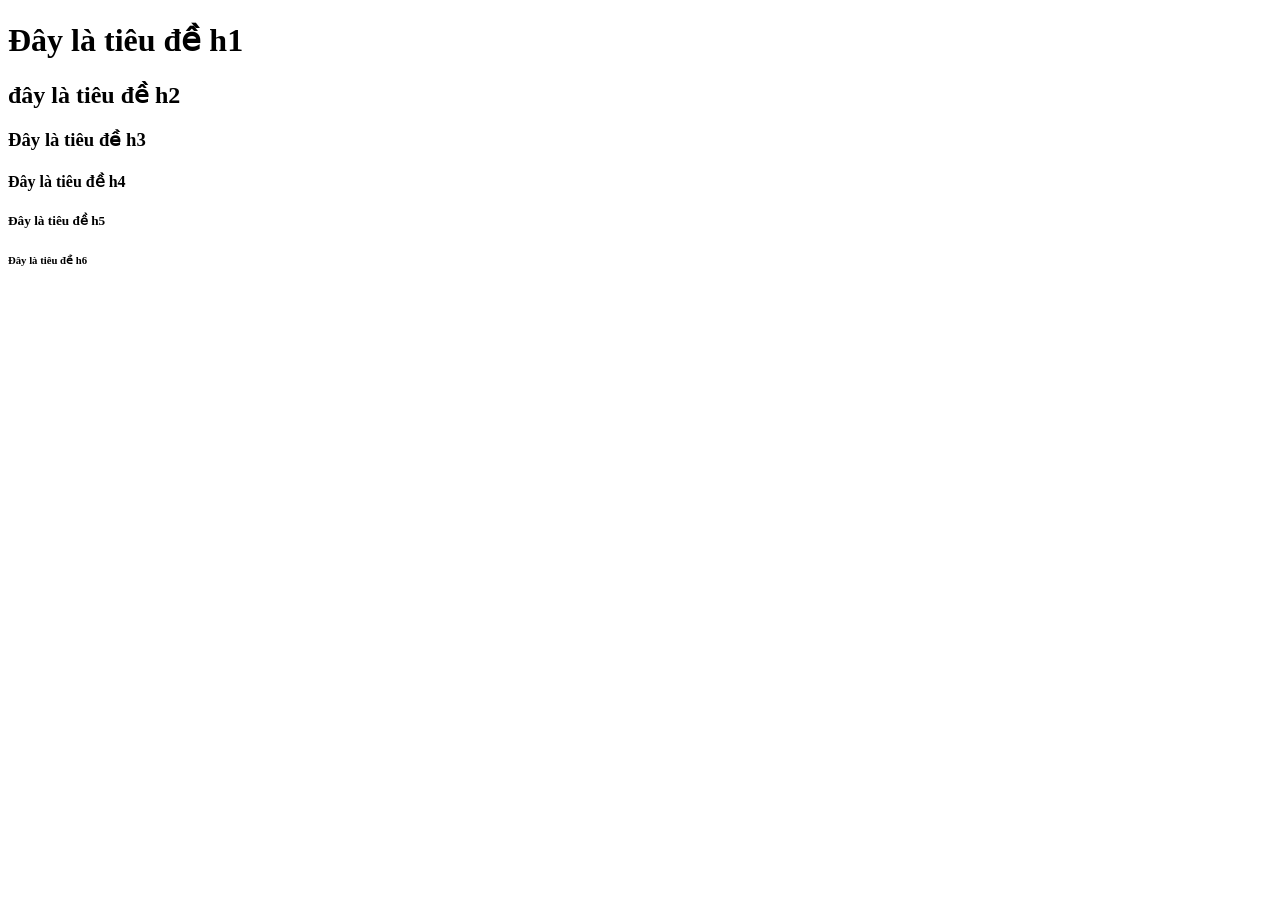
<file: bài tập 1.html>
<!DOCTYPE html>
<html lang="en">
  <head>
    <meta charset="UTF-8" />
    <meta name="viewport" content="width=device-width, initial-scale=1.0" />
    <title>Document</title>
  </head>
  <body>
    <h1>Đây là tiêu đề h1</h1>
    <h2>đây là tiêu đề h2</h2>
    <h3>Đây là tiêu đề h3</h3>
    <h4>Đây là tiêu đề h4</h4>
    <h5>Đây là tiêu đề h5</h5>
    <h6>Đây là tiêu đề h6</h6>
  </body>
</html>
</file>
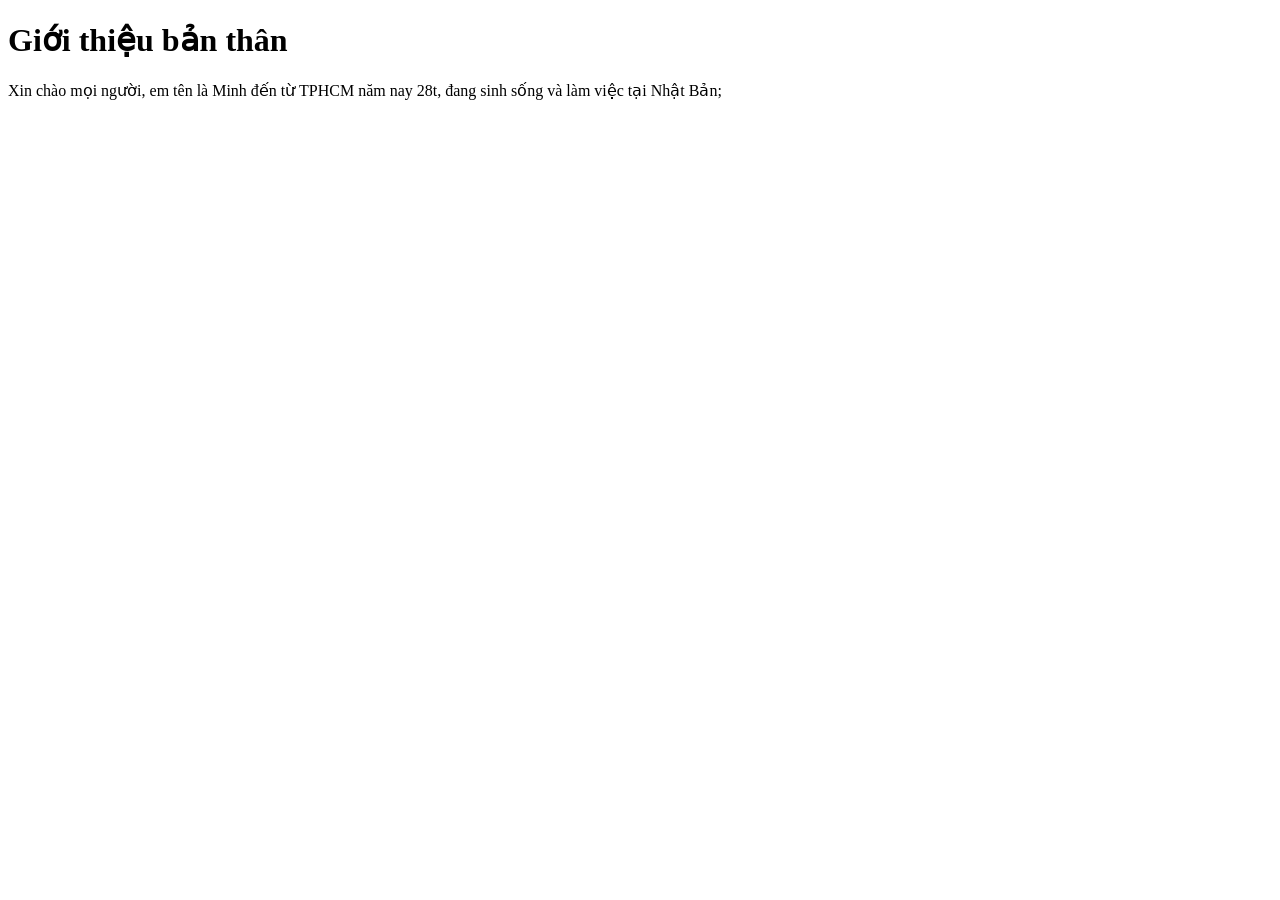
<file: bài tập 2.html>
<!DOCTYPE html>
<html lang="en">
  <head>
    <meta charset="UTF-8" />
    <meta name="viewport" content="width=device-width, initial-scale=1.0" />
    <title>Document</title>
  </head>
  <body>
    <h1>Giới thiệu bản thân</h1>
    <p>
      Xin chào mọi người, em tên là Minh đến từ TPHCM năm nay 28t, đang sinh
      sống và làm việc tại Nhật Bản;
    </p>
  </body>
</html>
</file>
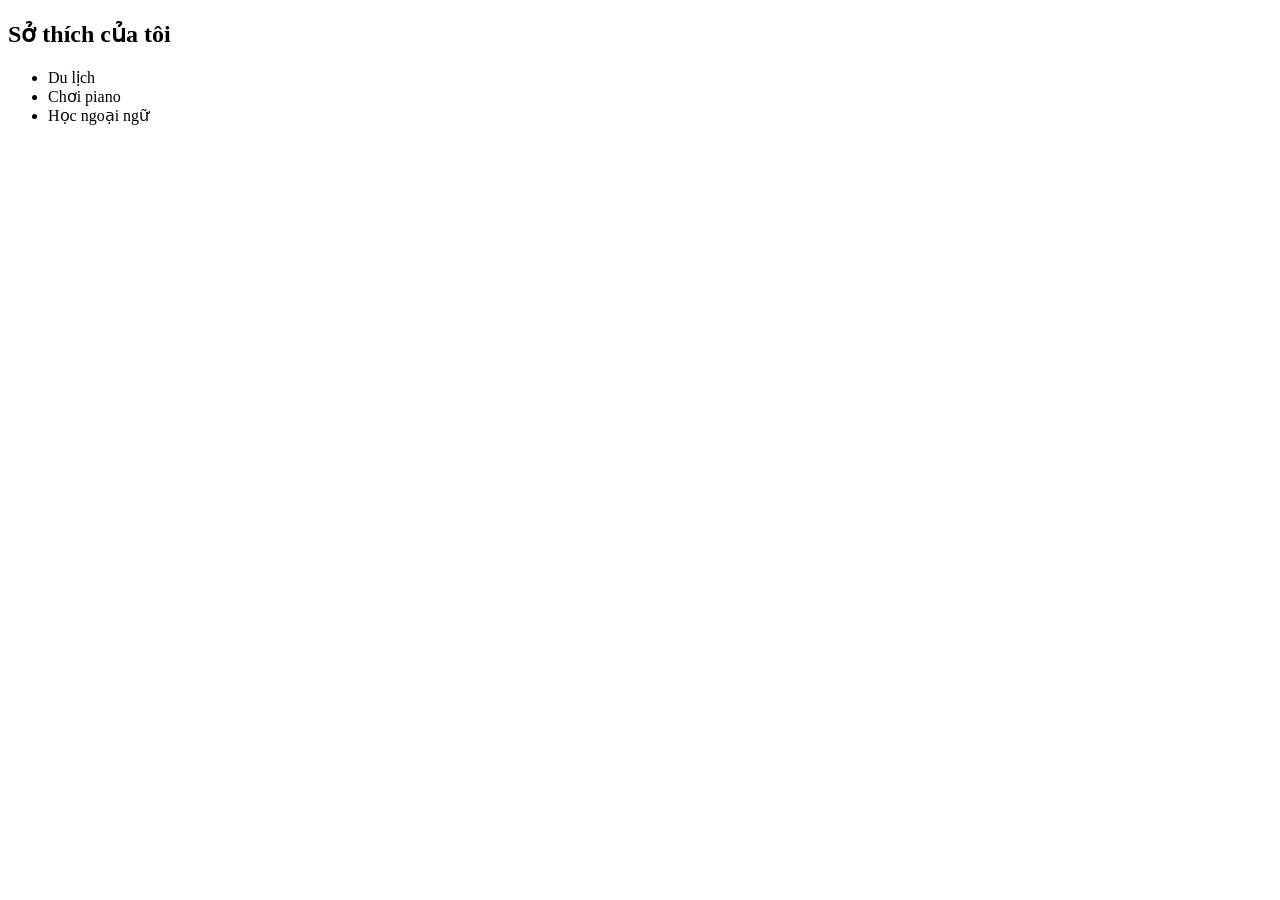
<file: bài tập 3.html>
<!DOCTYPE html>
<html lang="en">
  <head>
    <meta charset="UTF-8" />
    <meta name="viewport" content="width=device-width, initial-scale=1.0" />
    <title>Document</title>
  </head>
  <body>
    <h2>Sở thích của tôi</h2>
    <ul>
      <li>Du lịch</li>
      <li>Chơi piano</li>
      <li>Học ngoại ngữ</li>
    </ul>
  </body>
</html>
</file>
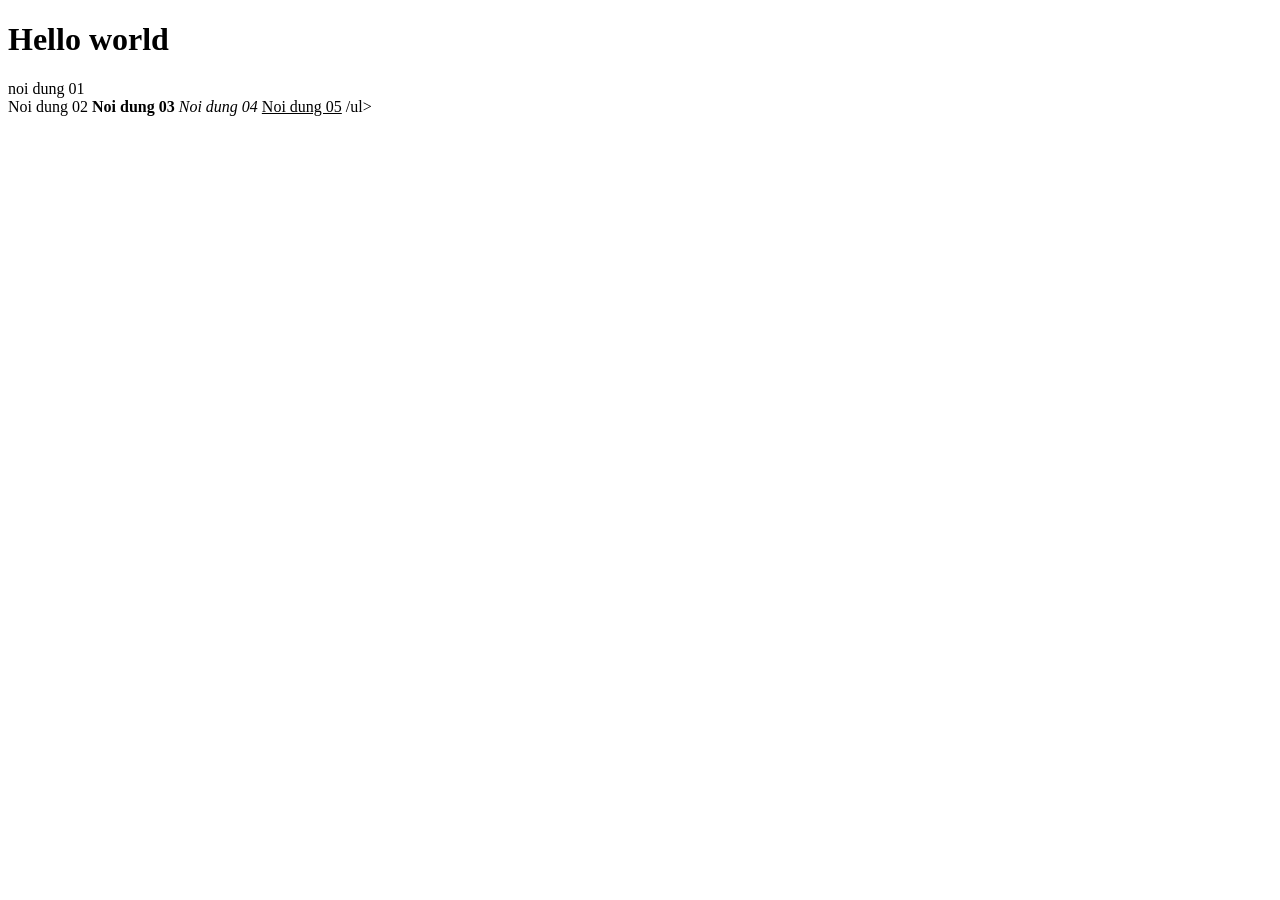
<file: session03.html>
<!DOCTYPE html>
<html lang="en">
<head>
    <meta charset="UTF-8">
    <meta name="viewport" content="width=device-width, initial-scale=1.0">
    <title>Document</title>
</head>
<body>
    <h1> Hello world</h1>
    <div>noi dung 01</div>
    <span> Noi dung 02</span>
    <b> Noi dung 03</b>
    <i>Noi dung 04</i>
    <u>Noi dung 05</u>
    
    </li>/ul>
    <a href="http://www.youtube.com"></a>
</body>

</html>
</file>
